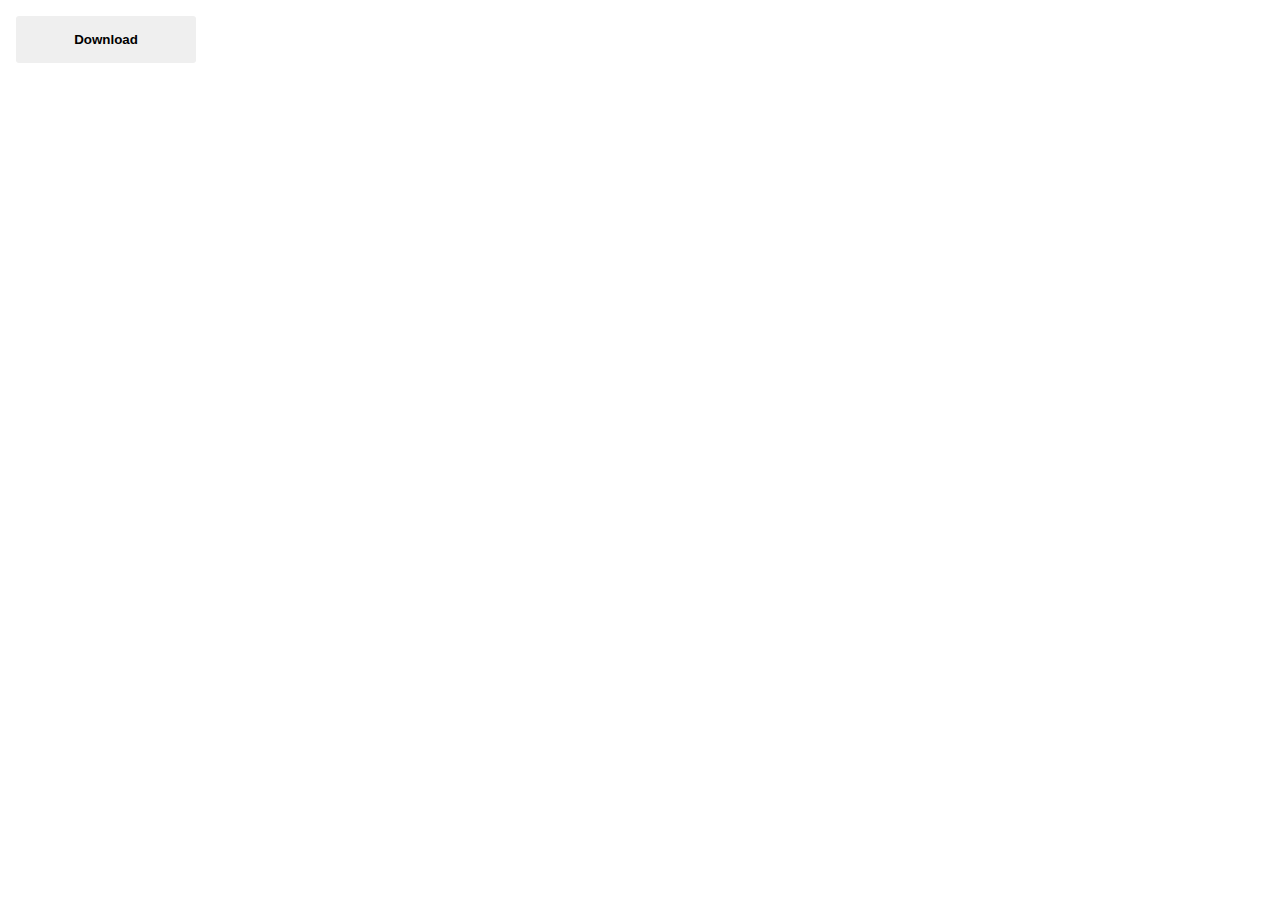
<file: JS/Day05/index.html>
<html lang="en">
	<head>
		<meta charset="UTF-8" />
		<meta name="viewport" content="width=device-width, initial-scale=1.0" />
		<title>Document</title>
		<link rel="stylesheet" href="./style.css" />
	</head>

	<body>
		<button>Download</button>
		<span id="output">Link will appear after 3 seconds</span>
		<!-- <button onclick="openNewWindow()">Open New Window</button>
		<button onclick="closeWindow()">Close Window</button>
		<button onclick="moveToWindow()">Move to Window</button>
		<button onclick="moveByWindow()">Move By Window</button>
		<button onclick="resizeToWindow()">Resize to Window</button>
		<button onclick="resizeByWindow()">Resize By Window</button> -->
		<!-- <form onsubmit="login(event)">
			<input type="text" id="input2" />
			<button type="submit">Login</button>
		</form> -->
		<!-- <div class="first" onclick="first(event)">
			<div class="second">
				<div class="third" onclick="third(event)"></div>
			</div>
		</div> -->
		<!-- <input id="input1" type="text" placeholder="Enter Your Name" />
		<span id="errorMsg">Name length must be greater than 3</span>
		<p id="output"></p> -->
		<!-- <p id="info">
			Lorem ipsum, dolor sit amet consectetur adipisicing elit. Amet hic, animi
			consectetur alias provident doloribus aperiam debitis dolorem repellendus
			nisi, ipsam voluptatem aliquam libero quod ullam! Sed cum dolorum
			accusamus.
		</p>

		<button id="btn1">Change Text</button>
		<button id="btn2" onclick="changeStyle1(event)">Change Style</button> -->
		<script src="./demo.js"></script>
	</body>
</html>
</file>
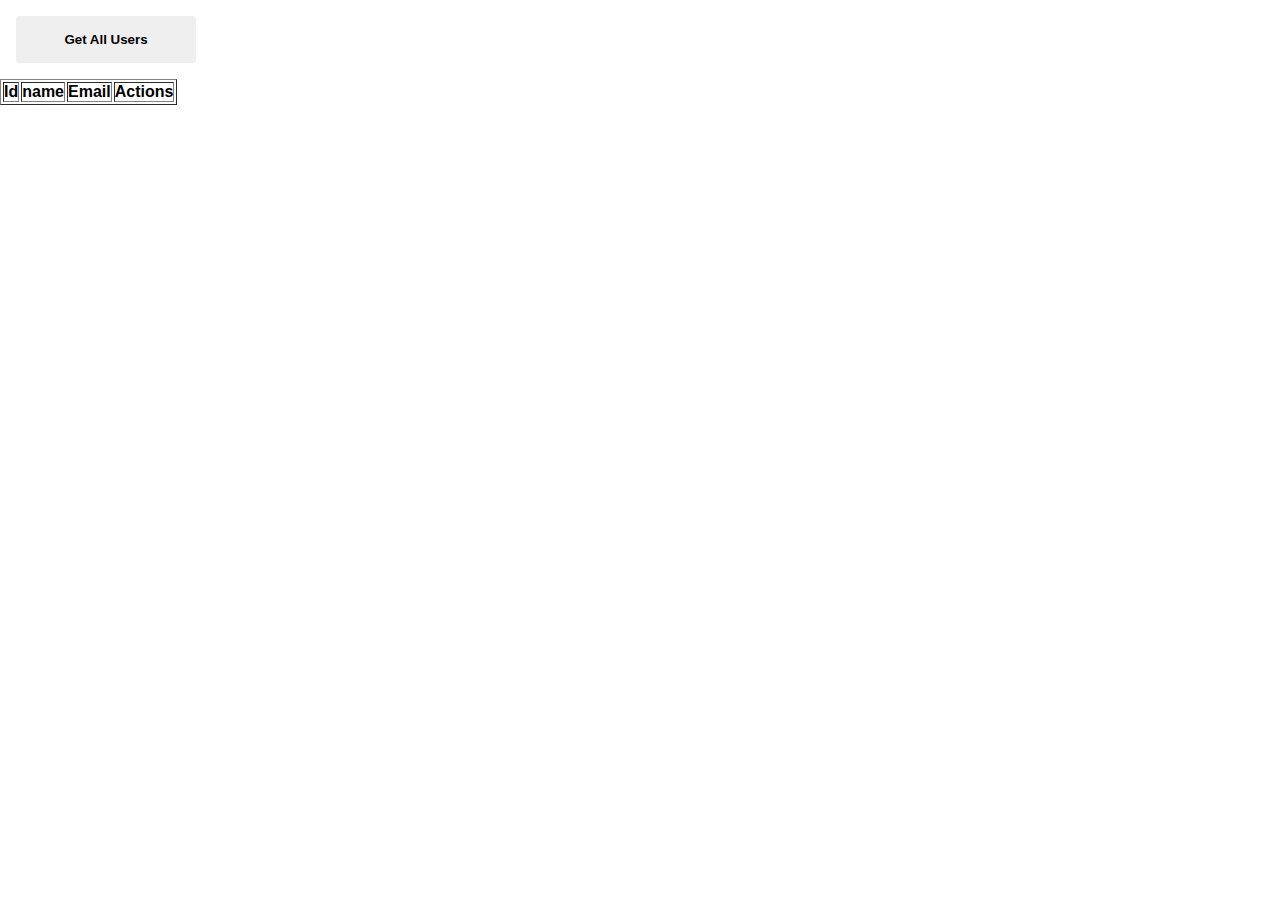
<file: JS/Day06/index.html>
<html lang="en">
	<head>
		<meta charset="UTF-8" />
		<meta name="viewport" content="width=device-width, initial-scale=1.0" />
		<title>Document</title>
		<link rel="stylesheet" href="./style.css" />
	</head>

	<body>
		<button id="btn" onclick="getAllUsers()">Get All Users</button>
		<table border="1">
			<thead>
				<th>Id</th>
				<th>name</th>
				<th>Email</th>
				<th>Actions</th>
			</thead>
			<tbody></tbody>
		</table>
		<script src="./demo.js"></script>
	</body>
</html>
</file>
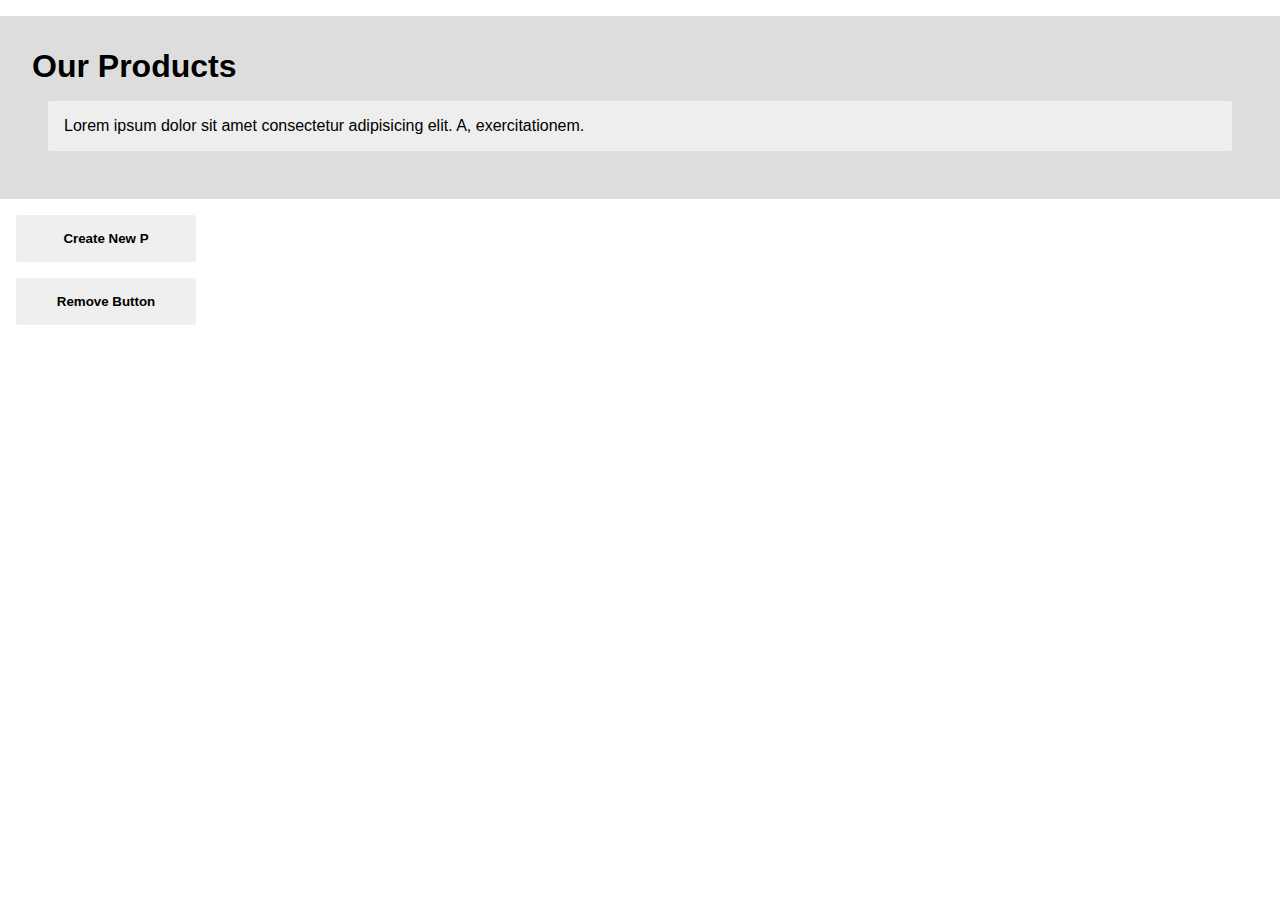
<file: JS/Day05/Dom.html>
<html lang="en">
	<head>
		<meta charset="UTF-8" />
		<meta name="viewport" content="width=device-width, initial-scale=1.0" />
		<title>Document</title>
		<link rel="stylesheet" href="./style.css" />
	</head>
	<body>
		<div id="parent">
			<h1>Our Products</h1>

			<p>
				Lorem ipsum dolor sit amet consectetur adipisicing elit. A,
				exercitationem.
			</p>
		</div>
		<button onclick="execute()">Create New P</button>
		<button onclick="removeElement()">Remove Button</button>
		<script src="./demo.js"></script>
	</body>
</html>
</file>
<file: JS/Day05/style.css>
* {
	padding: 0;
	margin: 0;
	font-family: Arial, Helvetica, sans-serif;
}

div {
	background-color: #ddd;
	padding: 2rem;
	margin: 1rem 0px;
}

p {
	background-color: #eee;
	padding: 1rem;
	margin: 1rem;
	border-radius: 2px;
}

button {
	display: block;
	width: 180px;
	border: none;
	padding: 1rem 0.5rem;
	margin: 1rem;
	cursor: pointer;
	font-weight: bold;
	border-radius: 3px;
	transition: all 0.3s ease-in-out;
}

button:hover {
	background-color: rgb(134, 7, 89);
	color: #fff;
}

a {
	display: block;
	margin: 2rem;
}

input[type="text"] {
	outline: 0;
	width: 250px;
	display: block;
	margin: 1rem;
	padding: 0.5rem;
	border: 2px solid #ccc;
}

img {
	width: 200px;
	height: 200px;
	object-fit: cover;
}

.info {
	letter-spacing: 2px;
}

.testP {
	font-size: 1.5rem;
}

.jsClass {
	background-color: rgb(59, 30, 101);
	padding: 30px;
	color: #ddd;
}

#errorMsg {
	color: red;
	font-size: 1rem;
	display: inline-block;
	margin-left: 20;
	display: none;
}

.first {
	width: 300px;
	height: 300px;
	background-color: rgb(56, 113, 18);
}
.second {
	width: 200px;
	height: 200px;
	background-color: rgb(61, 16, 82);
}
.third {
	width: 100px;
	height: 100px;
	background-color: rgb(252, 161, 16);
}

#output {
	font-size: 1.5rem;
	display: block;
	margin: 0.75rem;
	color: brown;
	display: none;
}
</file>
<file: JS/Day06/style.css>
* {
	padding: 0;
	margin: 0;
	font-family: Arial, Helvetica, sans-serif;
}

div {
	background-color: #ddd;
	padding: 2rem;
	margin: 1rem 0px;
}

p {
	background-color: #eee;
	padding: 1rem;
	margin: 1rem;
	border-radius: 2px;
}

button {
	display: block;
	width: 180px;
	border: none;
	padding: 1rem 0.5rem;
	margin: 1rem;
	cursor: pointer;
	font-weight: bold;
	border-radius: 3px;
	transition: all 0.3s ease-in-out;
}

button:hover {
	background-color: rgb(134, 7, 89);
	color: #fff;
}

a {
	display: block;
	margin: 2rem;
}

input[type="text"] {
	outline: 0;
	width: 250px;
	display: block;
	margin: 1rem;
	padding: 0.5rem;
	border: 2px solid #ccc;
}

img {
	width: 200px;
	height: 200px;
	object-fit: cover;
}

.info {
	letter-spacing: 2px;
}

.testP {
	font-size: 1.5rem;
}

.jsClass {
	background-color: rgb(59, 30, 101);
	padding: 30px;
	color: #ddd;
}

#errorMsg {
	color: red;
	font-size: 1rem;
	display: inline-block;
	margin-left: 20;
	display: none;
}

.first {
	width: 300px;
	height: 300px;
	background-color: rgb(56, 113, 18);
}
.second {
	width: 200px;
	height: 200px;
	background-color: rgb(61, 16, 82);
}
.third {
	width: 100px;
	height: 100px;
	background-color: rgb(252, 161, 16);
}

#output {
	font-size: 1.5rem;
	display: block;
	margin: 0.75rem;
	color: brown;
	display: none;
}
</file>
